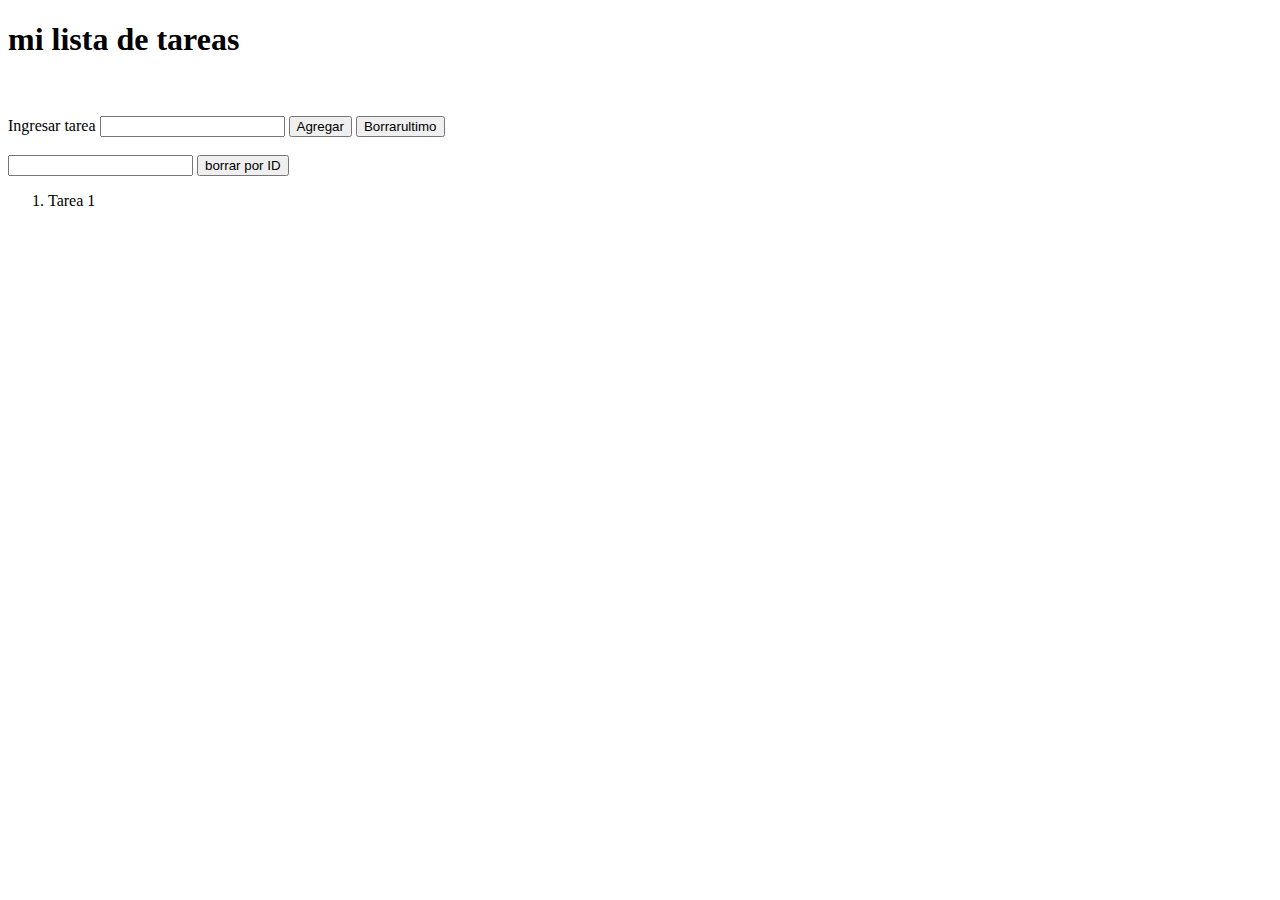
<file: clase 2/index.html>
<!DOCTYPE html>
<html lang="en">


<head>
	<meta charset="UTF-8">
	<meta name="viewport" content="width=device-width, initial-scale">
	<meta http-equiv="X-UA-Compatible" content="ie-edge">
	<title>Document 2</title>
</head>
<body>
	<h1>mi lista de tareas</h1>
	<br>
	<br>
	<label for="">Ingresar tarea</label>
	<input type="text" id="box">
	<button id="add">Agregar</button>
	<button id="borrar">Borrarultimo</button>
	<br>
	<br>
	<input type="numeric" id="box2">
	<button id="borrarID">borrar por ID</button>
	<br>

	<ol id="lista">
		<li>Tarea 1</li>

	</ol>

	<script src="main.js"></script>
	<script src="main2.js"></script>
</body>

</html>
</file>
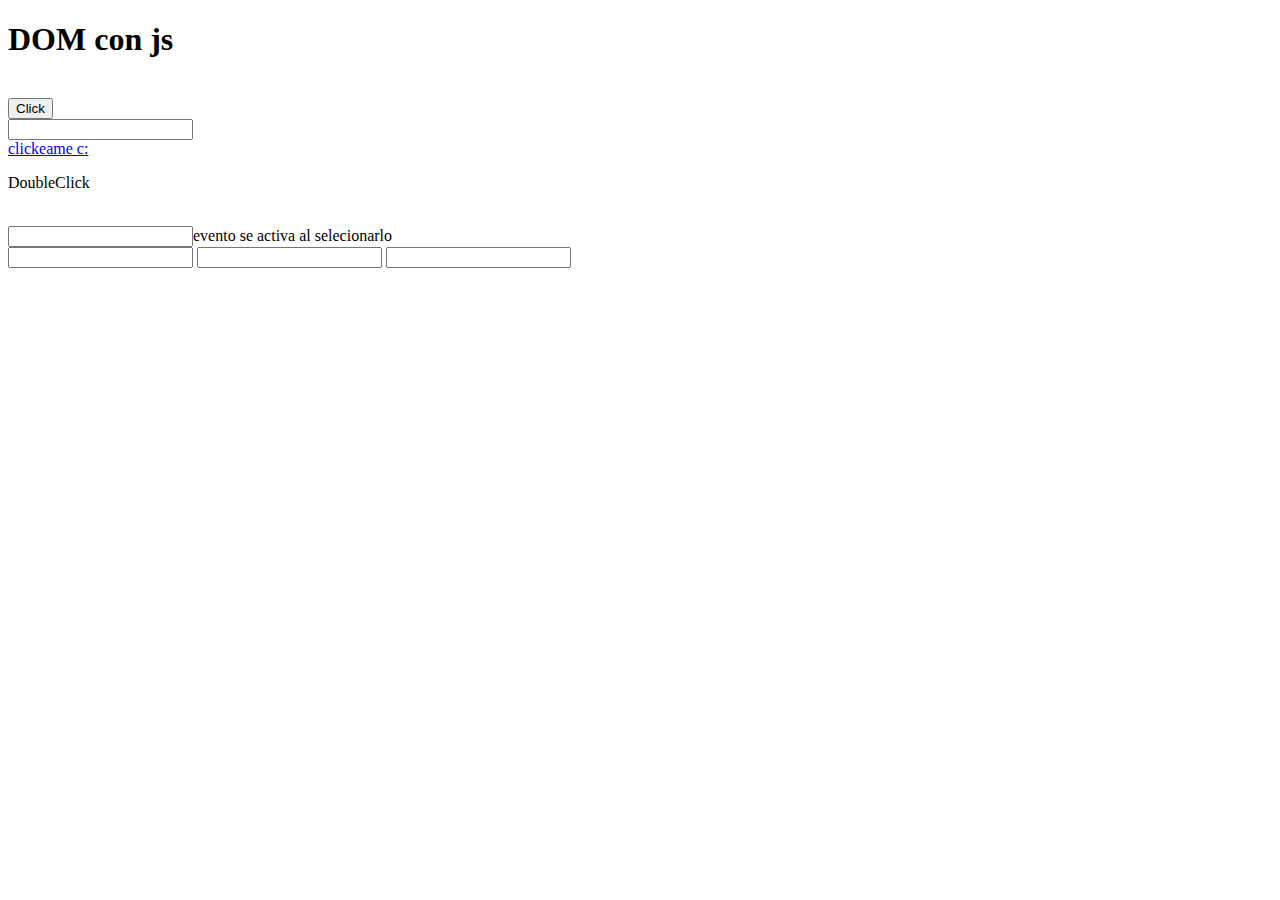
<file: clase 6/index.html>
<!DOCTYPE html>
<html lang="en">


<head>
	<meta charset="UTF-8">
	<meta name="viewport" content="width=device-width, initial-scale">
	<meta http-equiv="X-UA-Compatible" content="ie-edge">
	<title>Clase 6</title>
</head>
<body>
	<h1>DOM con js</h1>
	<br>
	<button id="btn">Click</button>
	<br>
	<input type="text" id="input">
	<br>
	<a href="#" id="btn2">clickeame c:</a>
	<br>
	<p id="dclcik">DoubleClick</p>
	<br>
	<input id="label">evento se activa al selecionarlo</input>

	<form action="" id="form">
		<input type="text" name="name">
		<input type="text" name="texto">
		<input type="text" name="keyup">
	</form>

	<script src="eventos.js"></script>
</body>

</html>
</file>
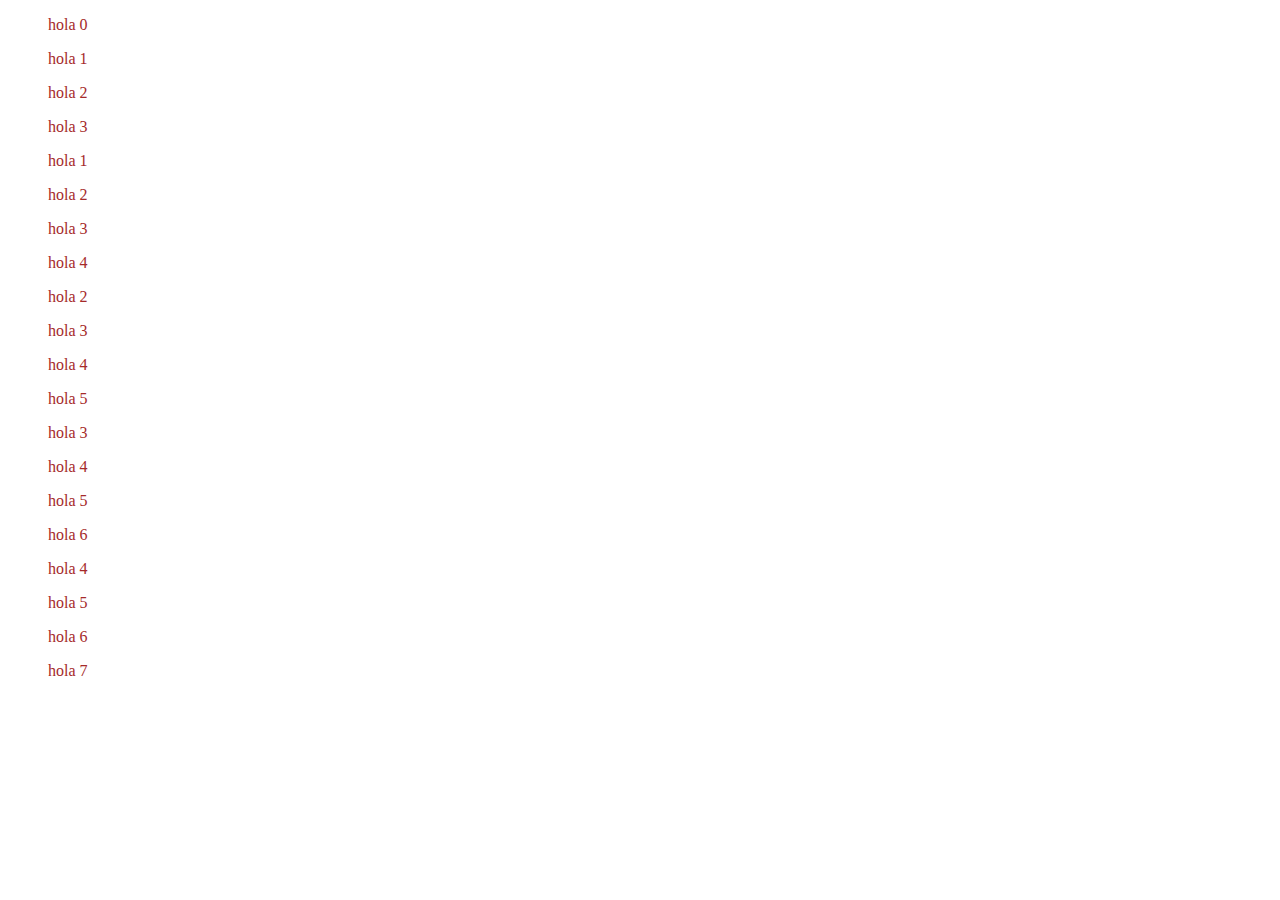
<file: DOM/index.html>
<!DOCTYPE html>
<html lang="en">


<head>
	<meta charset="UTF-8">
	<meta name="viewport" content="width=device-width, initial-scale">
	<meta http-equiv="X-UA-Compatible" content="ie-edge">
	<title>Document</title>
	<link rel="stylesheet" href="main.css">
</head>
<body>

	<ul id="lista">

	</ul>
	

	<script src="main.js"></script>
</body>

</html>
</file>
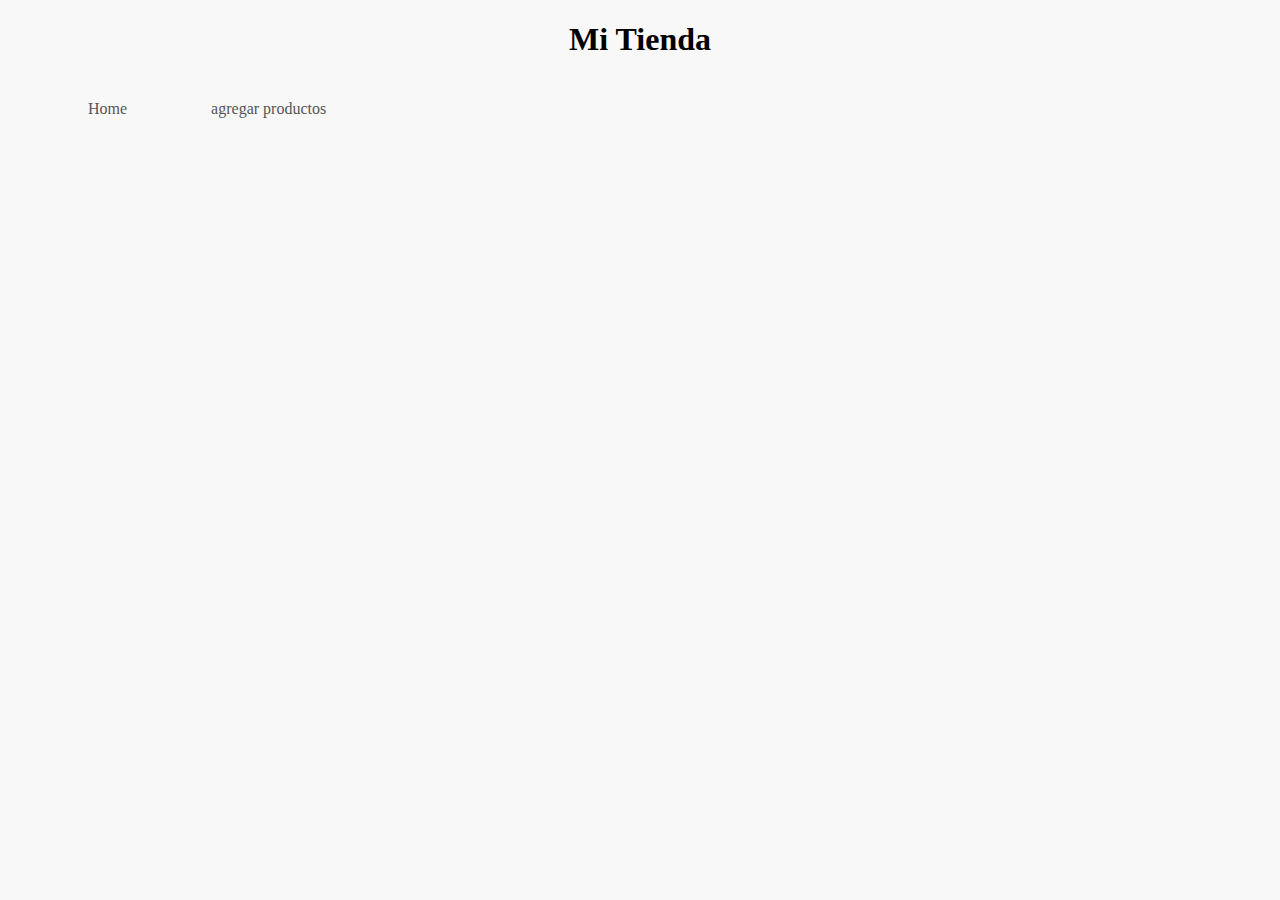
<file: tienda/index.html>
<!DOCTYPE html>
<html lang="en">


<head>
	<meta charset="UTF-8">
	<meta name="viewport" content="width=device-width, initial-scale">
	<meta http-equiv="X-UA-Compatible" content="ie-edge">
	<title>Tienda</title>
	<link rel="stylesheet" href="main.css">
</head>

<body>
	<h1>Mi Tienda</h1>
	<nav>
		<ul>
			<li>
				<a href="index.html">Home</a>
			</li>
			<li>
				<a href="nuevo.html">agregar productos</a>
			</li>
		</ul>
	</nav>

	<ul id="productosList"></ul>

	<script src="funciones.js"></script>
	<script>
		renderView(validStorage());
	</script>

</body>

</html>
</file>
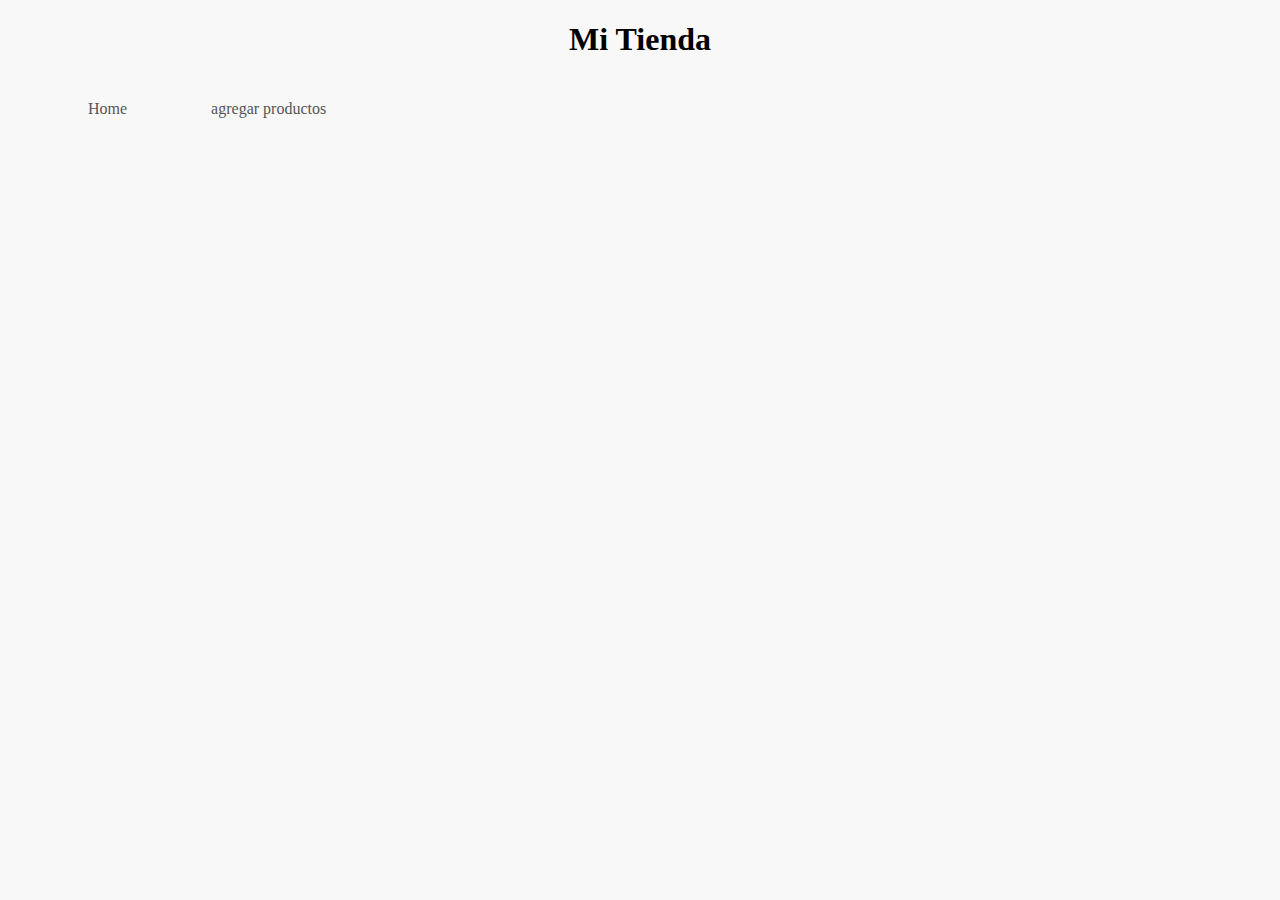
<file: clase 4/tiendaobjetos/index.html>
<!DOCTYPE html>
<html lang="en">


<head>
	<meta charset="UTF-8">
	<meta name="viewport" content="width=device-width, initial-scale">
	<meta http-equiv="X-UA-Compatible" content="ie-edge">
	<title>Tienda</title>
	<link rel="stylesheet" href="main.css">
</head>

<body>
	<h1>Mi Tienda</h1>
	<nav>
		<ul>
			<li>
				<a href="index.html">Home</a>
			</li>
			<li>
				<a href="nuevo.html">agregar productos</a>
			</li>
		</ul>
	</nav>

	<ul id="app"></ul>

	<script src="Product.js"></script>
	<script src="Render.js"></script>
	<script>
		var rndr = new Render(document.getElementById('app'));
	</script>

</body>

</html>
</file>
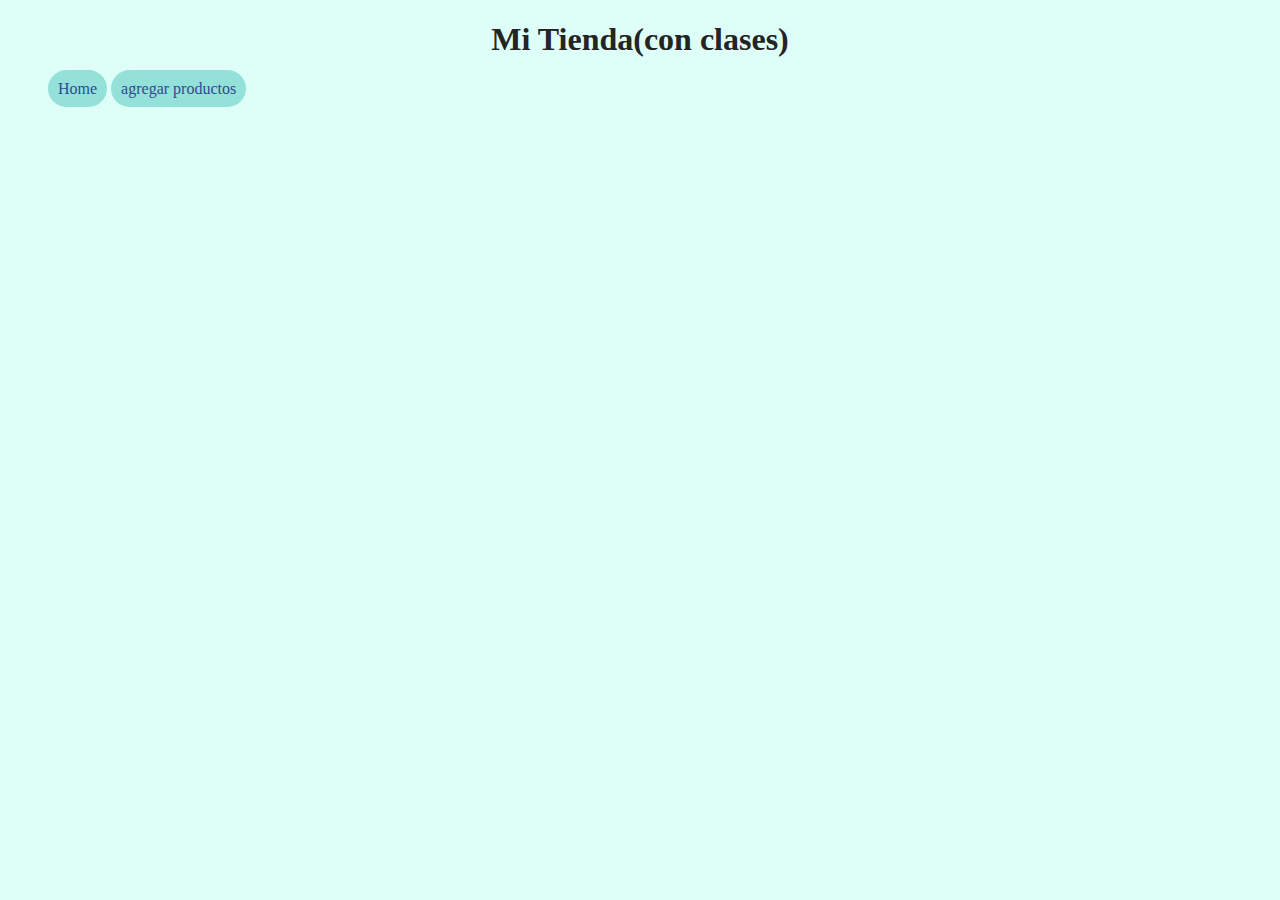
<file: clase 5/ejercicio/index.html>
<!DOCTYPE html>
<html lang="en">


<head>
	<meta charset="UTF-8">
	<meta name="viewport" content="width=device-width, initial-scale">
	<meta http-equiv="X-UA-Compatible" content="ie-edge">
	<title>Tienda</title>
	<link rel="stylesheet" href="main.css">
</head>

<body>
	<h1>Mi Tienda(con clases)</h1>
	<nav>
		<ul>
			<li>
				<a href="index.html">Home</a>
			</li>
			<li>
				<a href="nuevo.html">agregar productos</a>
			</li>
		</ul>
	</nav>

	<ul id="app"></ul>

	<script src="Product.js"></script>
    <script src="Render.js"></script>
	<script>
		var rnd = new Render(document.getElementById('app'));
	</script>

</body>

</html>
</file>
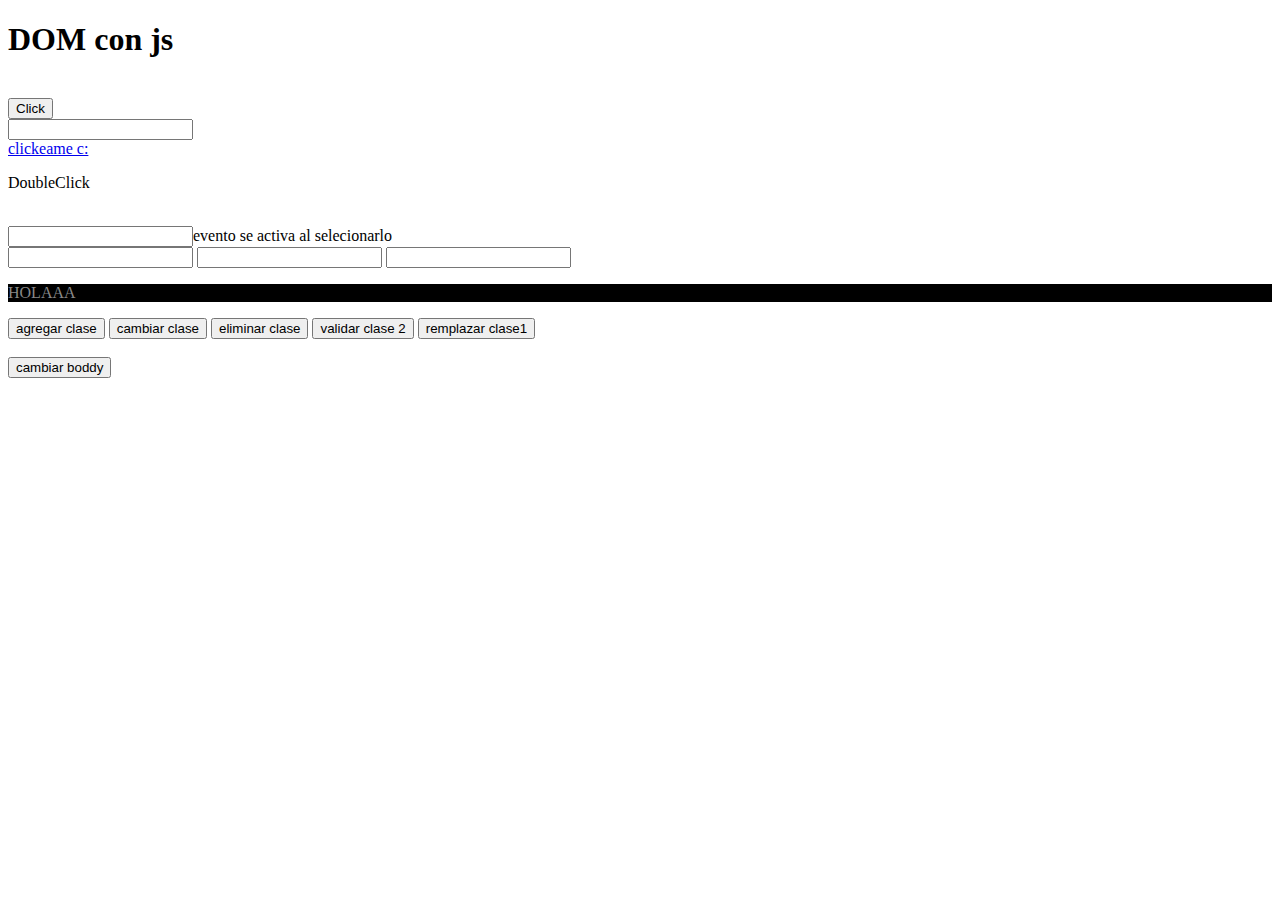
<file: clase 6/index2.html>
<!DOCTYPE html>
<html lang="en">


<head>
	<meta charset="UTF-8">
	<meta name="viewport" content="width=device-width, initial-scale">
	<meta http-equiv="X-UA-Compatible" content="ie-edge">
	<title>Clase 6</title>
	<style>
		.clase1{
			color: #888888;
			background-color: black;
		}
		.clase2{
			background-color: red;
			color: aliceblue;
		}
	</style>
</head>
<body>
	<h1 data-name="Juan">DOM con js</h1>
	<br>
	<button id="btn" class="miBoton">Click</button>
	<br>
	<input type="text" id="input">
	<br>
	<a href="#" id="btn2">clickeame c:</a>
	<br>
	<p id="dclcik">DoubleClick</p>
	<br>
	<input id="label">evento se activa al selecionarlo</input>

	<form action="" id="form">
		<input type="text" name="name">
		<input type="text" name="texto">
		<input type="text" name="keyup">
	</form>



	<p class="clase1">HOLAAA</p>
	<button id=btn3>agregar clase</button>
	<button id=btn4>cambiar clase</button>
	<button id=btn5>eliminar clase</button>
	<button id=btn6>validar clase 2</button>
	<button id=btn7>remplazar clase1</button>
	<br>
	<br>
	<button id=btn8>cambiar boddy</button>

	<script src="dom.js"></script>
</body>

</html>
</file>
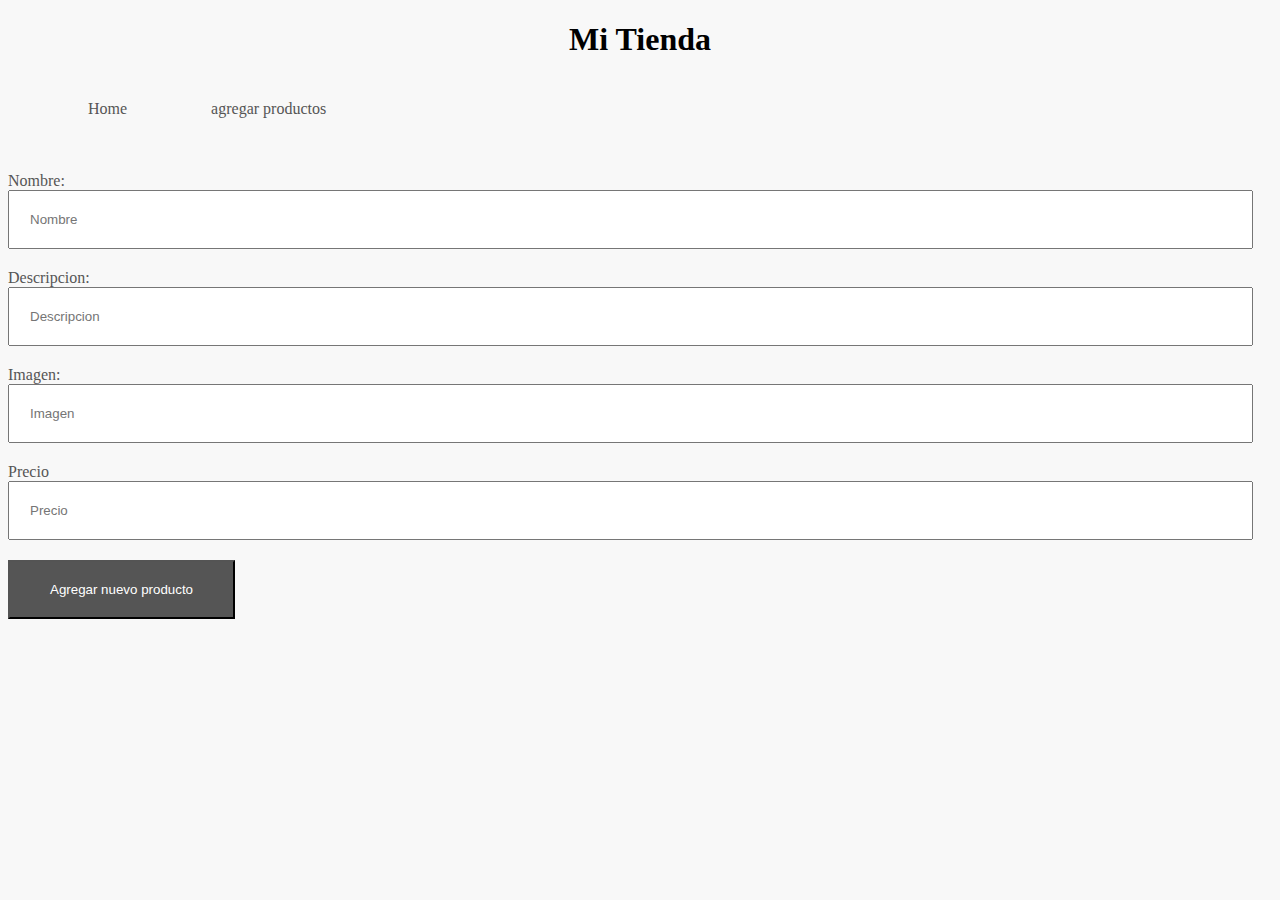
<file: tienda/nuevo.html>
<!DOCTYPE html>
<html lang="en">


<head>
	<meta charset="UTF-8">
	<meta name="viewport" content="width=device-width, initial-scale">
	<meta http-equiv="X-UA-Compatible" content="ie-edge">
	<title>Tienda</title>
	<link rel="stylesheet" href="main.css">
</head>

<body>

	<h1>Mi Tienda</h1>
	<nav>
		<ul>
			<li>
				<a href="index.html">Home</a>
			</li>
			<li>
				<a href="nuevo.html">agregar productos</a>
			</li>
		</ul>
	</nav>
	<br>
	<section>
		<label for="">Nombre:</label>
		<input type="text" placeholder="Nombre" id="name">

		<label for="">Descripcion:</label>
		<input type="text" placeholder="Descripcion" id="desc">

		<label for="">Imagen:</label>
		<input type="text" placeholder="Imagen" id="img">

		<label for="">Precio</label>
		<input type="number" placeholder="Precio" id="price">

		<button id="add">Agregar nuevo producto</button>
	</section>

	<script src="funciones.js"></script>
	<script src="main.js"></script>

</body>

</html>
</file>
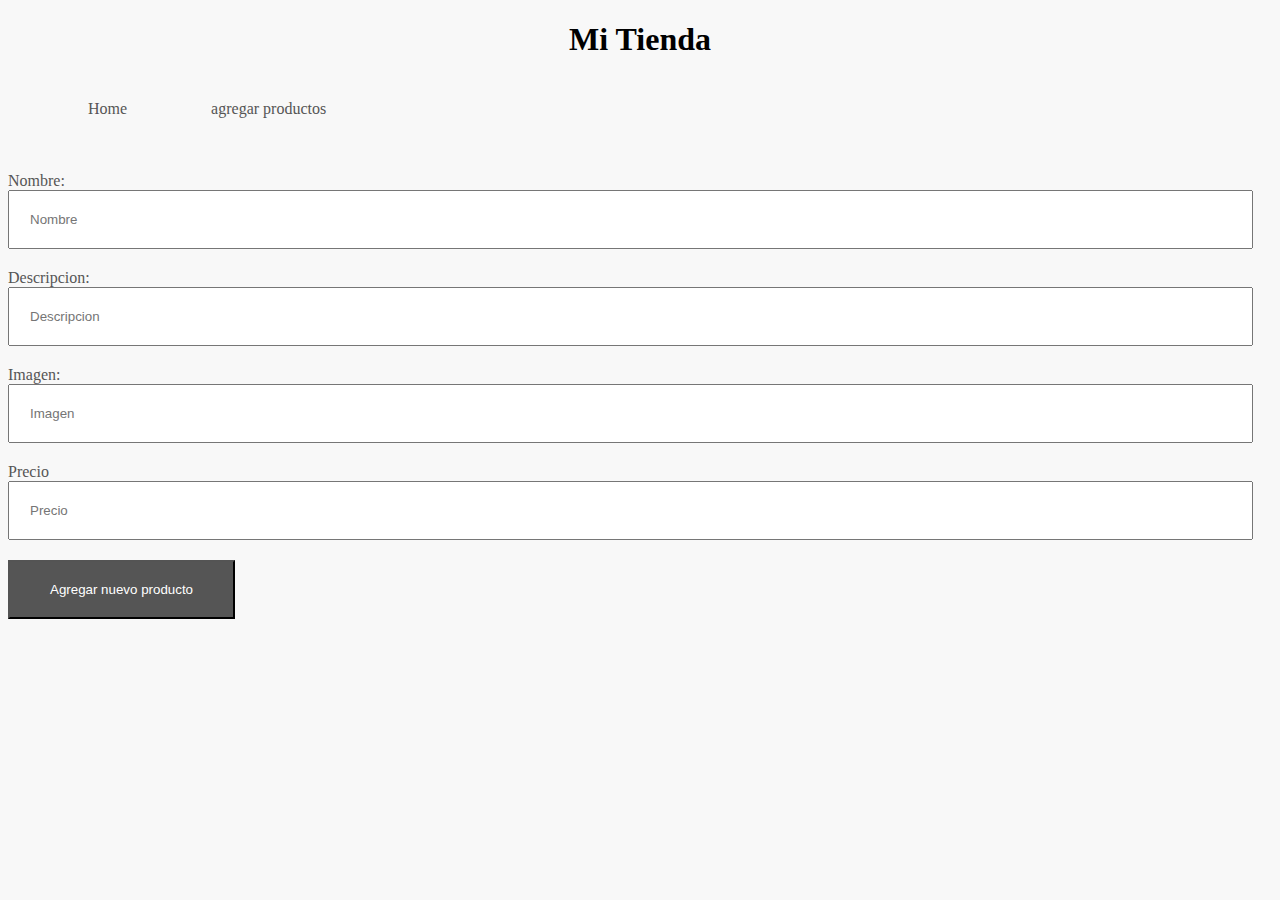
<file: clase 4/tiendaobjetos/nuevo.html>
<!DOCTYPE html>
<html lang="en">


<head>
	<meta charset="UTF-8">
	<meta name="viewport" content="width=device-width, initial-scale">
	<meta http-equiv="X-UA-Compatible" content="ie-edge">
	<title>Tienda</title>
	<link rel="stylesheet" href="main.css">
</head>

<body>

	<h1>Mi Tienda</h1>
	<nav>
		<ul>
			<li>
				<a href="index.html">Home</a>
			</li>
			<li>
				<a href="nuevo.html">agregar productos</a>
			</li>
		</ul>
	</nav>
	<br>
	<section>
		<label for="">Nombre:</label>
		<input type="text" placeholder="Nombre" id="name">

		<label for="">Descripcion:</label>
		<input type="text" placeholder="Descripcion" id="desc">

		<label for="">Imagen:</label>
		<input type="text" placeholder="Imagen" id="img">

		<label for="">Precio</label>
		<input type="number" placeholder="Precio" id="price">

		<button id="add">Agregar nuevo producto</button>
	</section>

	<script src="Product.js"></script>
	<script src="Render.js"></script>
	<script src="main.js"></script>

</body>

</html>
</file>
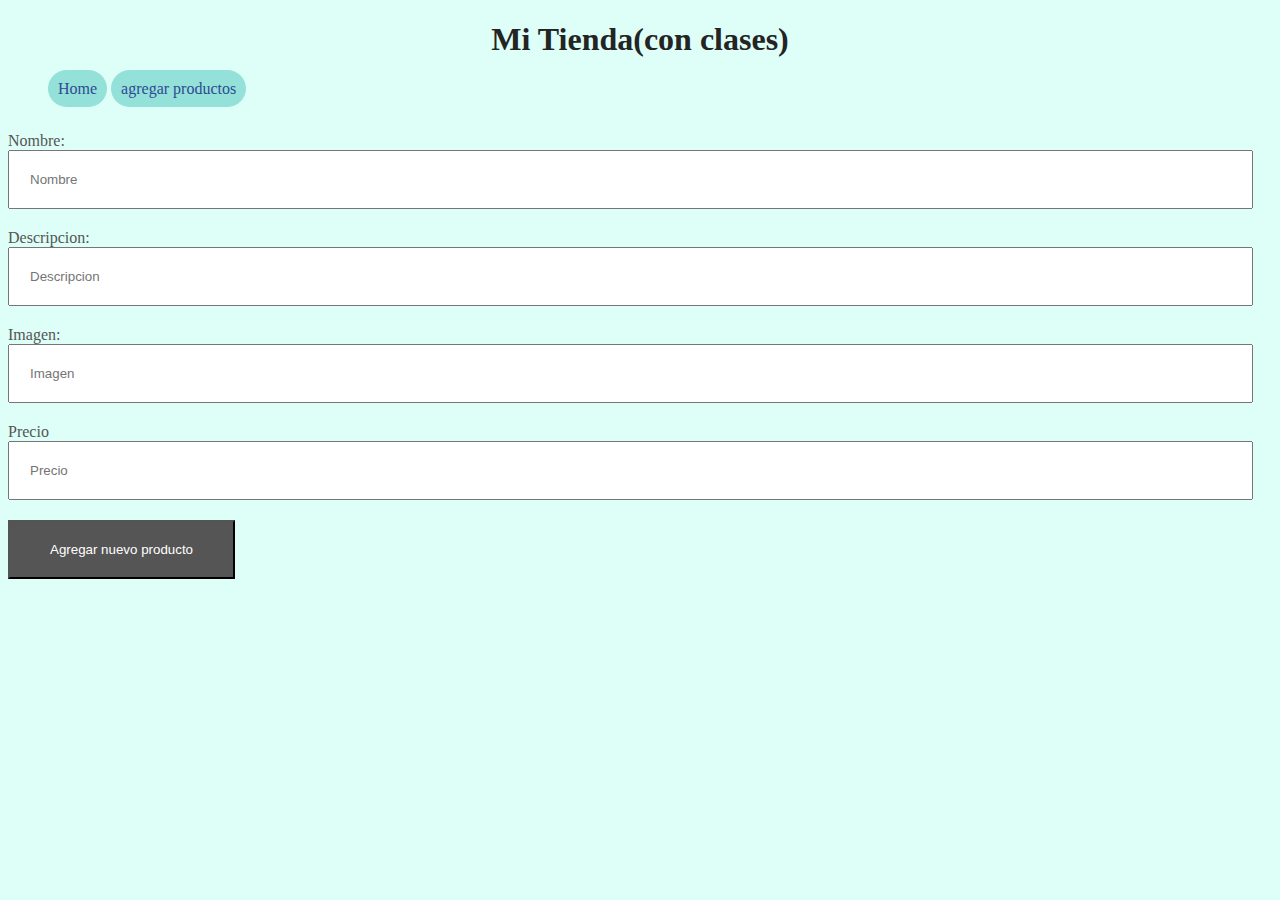
<file: clase 5/ejercicio/nuevo.html>
<!DOCTYPE html>
<html lang="en">


<head>
	<meta charset="UTF-8">
	<meta name="viewport" content="width=device-width, initial-scale">
	<meta http-equiv="X-UA-Compatible" content="ie-edge">
	<title>Tienda</title>
	<link rel="stylesheet" href="main.css">
</head>

<body>

	<h1>Mi Tienda(con clases)</h1>
	<nav>
		<ul>
			<li>
				<a href="index.html">Home</a>
			</li>
			<li>
				<a href="nuevo.html">agregar productos</a>
			</li>
		</ul>
	</nav>
	<br>
	<section>
		<label for="">Nombre:</label>
		<input type="text" placeholder="Nombre" id="name">

		<label for="">Descripcion:</label>
		<input type="text" placeholder="Descripcion" id="desc">

		<label for="">Imagen:</label>
		<input type="text" placeholder="Imagen" id="img">

		<label for="">Precio</label>
		<input type="number" placeholder="Precio" id="price">

		<button id="add">Agregar nuevo producto</button>
	</section>

	<script src="Product.js"></script>
	<script src="Render.js"></script>
	<script src="Main.js"></script>

</body>

</html>
</file>
<file: DOM/main.css>
#lista{
    list-style: none;
    color: brown;

}
</file>
<file: tienda/main.css>
body,html{
    background: #f8f8f8;
}

nav ul li{
    list-style: none;
    display: inline-block;
    margin: 20px;
}

nav ul li a{
    text-decoration: none;
    padding: 20px;
    color: #555;
}

nav ul li a:hover{
    color: #fff;
    background: #555;
    border-radius: 100px;
}

h1{
    text-align: center;
}

input{
    width: 95%;
    padding: 20px;
    margin-bottom: 20px;
}

label{
    color: #555;
}

button{
    background: #555;
    color: #fff;
    padding: 20px 40px;
}

#productosList {
    padding: 0;
}

#productosList li{
    list-style: none;
    padding: 40px;
    background: #fff;
    border: 1 solid #eee;
    margin-bottom: 10px;
}

#productosList li span{
    display: inline-block;
}

#productosList li span img{
    max-width: 200px;
    margin-right: 40px;
}
</file>
<file: clase 4/tiendaobjetos/main.css>
body,html{
    background: #f8f8f8;
}

nav ul li{
    list-style: none;
    display: inline-block;
    margin: 20px;
}

nav ul li a{
    text-decoration: none;
    padding: 20px;
    color: #555;
}

nav ul li a:hover{
    color: #fff;
    background: #555;
    border-radius: 100px;
}

h1{
    text-align: center;
}

input{
    width: 95%;
    padding: 20px;
    margin-bottom: 20px;
}

label{
    color: #555;
}

button{
    background: #555;
    color: #fff;
    padding: 20px 40px;
}

#app {
    padding: 0;
}

#app li{
    list-style: none;
    padding: 40px;
    background: #fff;
    border: 1 solid #eee;
    margin-bottom: 10px;
}

#app li span{
    display: inline-block;
}

#app li span img{
    max-width: 200px;
    margin-right: 40px;
}
</file>
<file: clase 5/ejercicio/main.css>
body,html{
    background: #ddfff7;
}

nav ul li{
    list-style: none;
    display: inline-block;
    /*margin: 10px;*/
}

nav ul li a{
    text-decoration: none;
    padding: 10px;
    color: #2f4a92;
    background: #93e1d8;
    border-radius: 25px;
}

nav ul li a:hover{
    padding: 14px;
    color: #ddfff7;
    background: #93e1d8;
    border-radius: 25px;
}

h1{
    color: #242424;
    text-align: center;
}

input{
    width: 95%;
    padding: 20px;
    margin-bottom: 20px;
}

label{
    color: #555;
}

button{
    background: #555;
    color: #fff;
    padding: 20px 40px;
}

#app {
    padding: 0;
    
}

#app li{
    list-style: none;
    padding: 10px;
    background: #fff;
    margin-bottom: 10px;
    border: 2px solid #2f4a92;
    border-radius: 25px;
}

#app li span{
    color: #242424;
    display: inline-block;

    
}

#app li span img{
    max-width: 200px;
    margin-right: 40px;
}
.span_interior{
    
}
</file>
